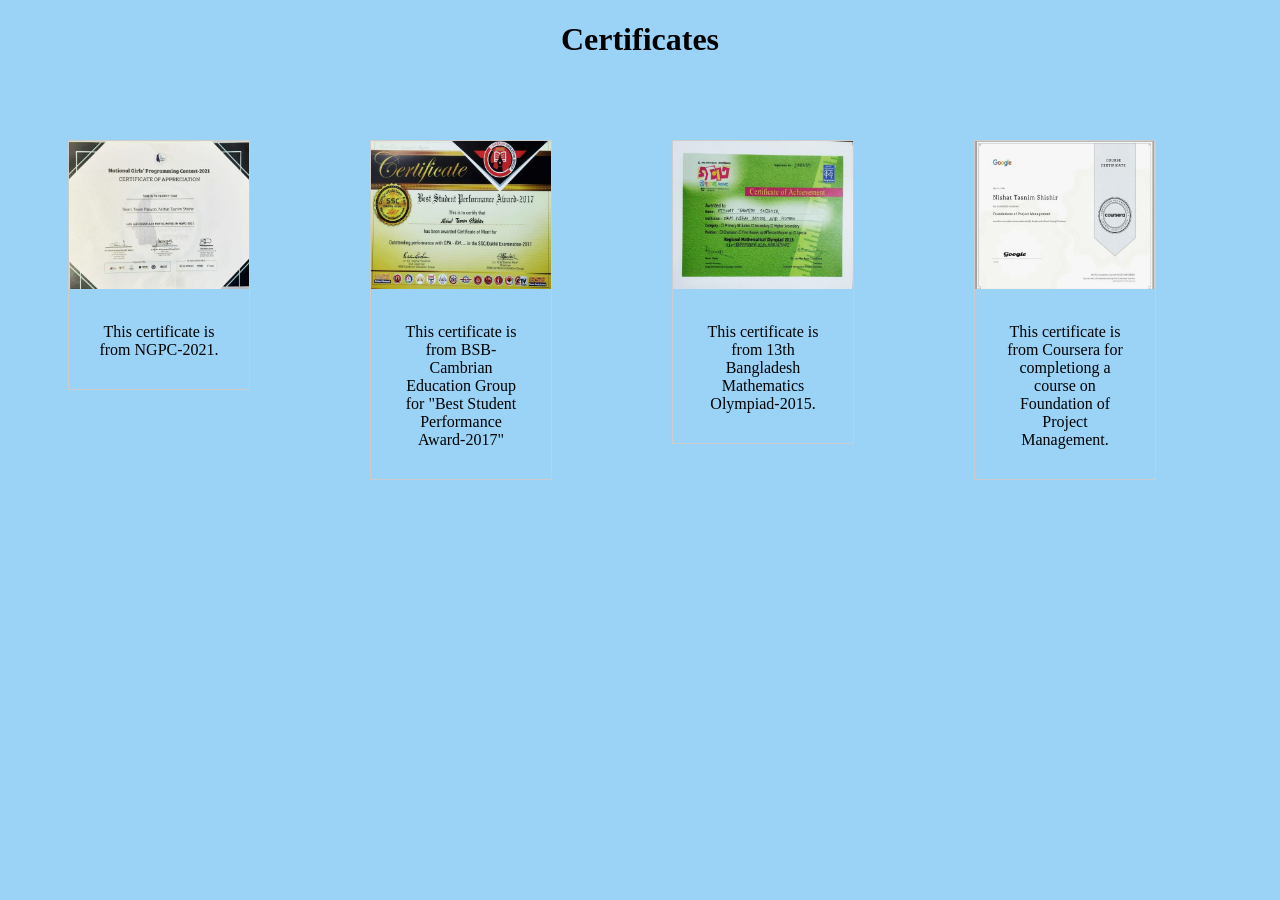
<file: certificates.html>
<!DOCTYPE html>
<html>
<head>
<style>
div.gallery {
  margin: 60px;
  border: 1px solid #ccc;
  float: left;
  width: 180px;
}

div.gallery:hover {
  border: 1px solid #777;
}

div.gallery img {
  width: 100%;
  height: auto;
}

div.desc {
  padding: 30px;
  text-align: center;
}
</style>
</head>
<body style="background-color:rgb(154, 211, 246)  "   >
  <h1 align="center">Certificates</h1>

<div class="gallery" >
  <a target="_blank" href="assets/img/cert3.jpeg">
    <img src="assets/img/cert3.jpeg" alt="Cinque Terre" width="600" height="400">
  </a>
  <div class="desc">This certificate is from NGPC-2021.</div>
</div>

<div class="gallery">
  <a target="_blank" href="assets/img/cert1.jpeg">
    <img src="assets/img/cert1.jpeg" alt="Forest" width="600" height="400">
  </a>
  <div class="desc">This certificate is from BSB-Cambrian Education Group for "Best Student Performance Award-2017"</div>
</div>

<div class="gallery">
  <a target="_blank" href="assets/img/cert2.jpeg">
    <img src="assets/img/cert2.jpeg" alt="Northern Lights" width="600" height="400">
  </a>
  <div class="desc">This certificate is from 13th Bangladesh Mathematics Olympiad-2015.</div>
</div>

<div class="gallery">
  <a target="_blank" href="assets/img/cert4.jpeg">
    <img src="assets/img/cert4.jpeg" alt="Mountains" width="600" height="400">
  </a>
  <div class="desc">This certificate is from Coursera for completiong a course on Foundation of Project Management.</div>
</div>

</body>
</html>
</file>
